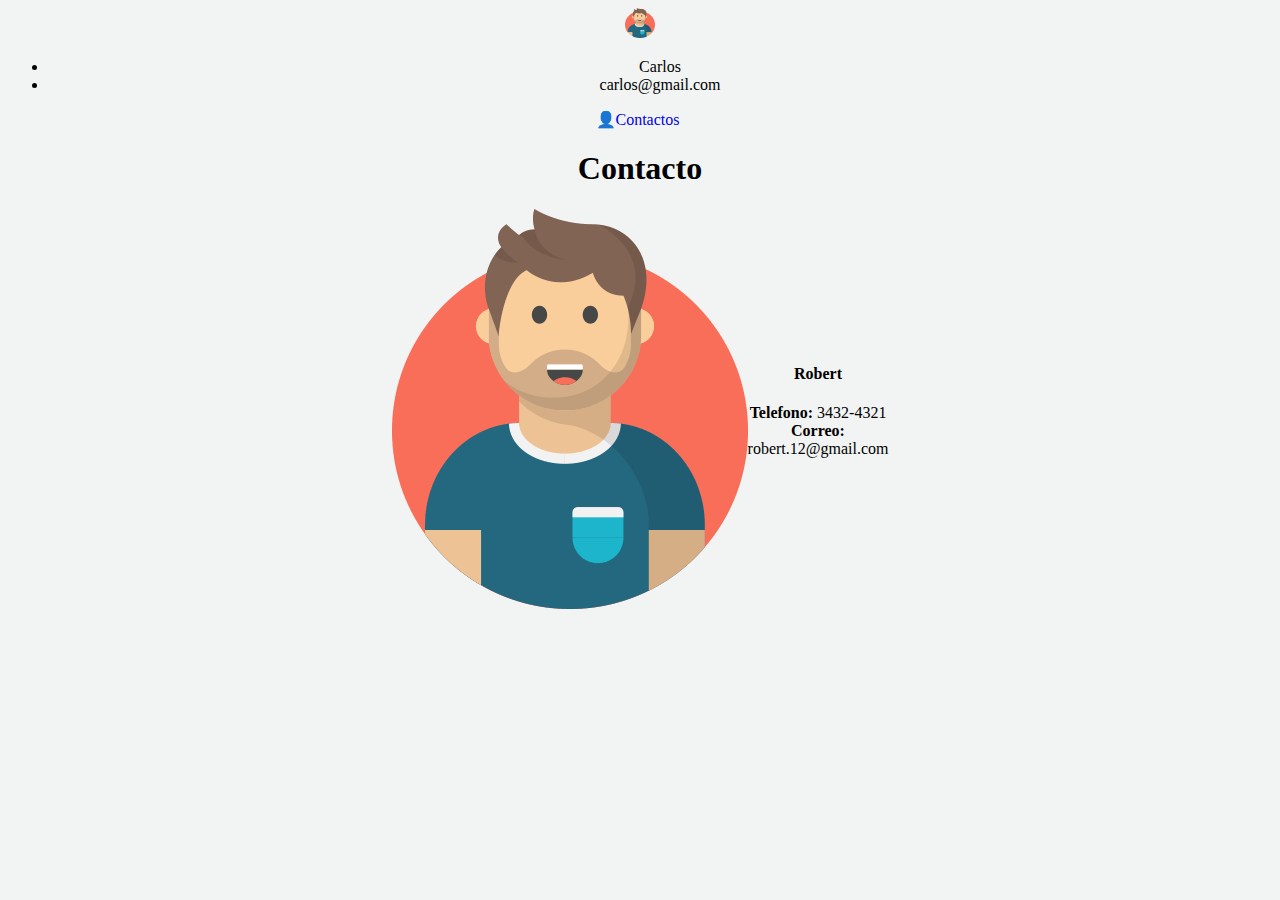
<file: AgendaWeb/detallesContacto.html>
<!DOCTYPE html>
<html lang="es">
<head>
    <meta charset="UTF-8">
    <meta http-equiv="X-UA-Compatible" content="IE=edge">
    <meta name="viewport" content="width=device-width, initial-scale=1.0">
    <link rel="stylesheet" href="./CSS/estilo.css">
    <script src="https://cdn.jsdelivr.net/npm/bootstrap@5.3.0-alpha1/dist/js/bootstrap.bundle.min.js" integrity="sha384-w76AqPfDkMBDXo30jS1Sgez6pr3x5MlQ1ZAGC+nuZB+EYdgRZgiwxhTBTkF7CXvN" crossorigin="anonymous"></script>
    <link href="https://cdn.jsdelivr.net/npm/bootstrap@5.3.0-alpha1/dist/css/bootstrap.min.css" rel="stylesheet" integrity="sha384-GLhlTQ8iRABdZLl6O3oVMWSktQOp6b7In1Zl3/Jr59b6EGGoI1aFkw7cmDA6j6gD" crossorigin="anonymous">
    <link rel="icon" href="./img/logo.png">
    <title>Contacto</title>
</head>
<style>
    body{
        text-align: center;
    }

    h1{
        color: black;
    }

    .arr-1{
        width: 50%;
        margin-left: auto; /* Centrar el contedio */
        margin-right: auto;
        display: flex;
        justify-content: center;
        align-items: center;
    }


</style>
<body>
  <div class="center">
    <nav class="nav">
      <li class="nav-item dropdown">
        <a class="nav-link dropdown-toggle" data-bs-toggle="dropdown" href="#" role="button" aria-expanded="false">
          <img src="./img/tarjeta.png" alt="Avatar Logo" style="width:30px; height: 30px;" class="rounded-pill"> 
        </a>
        <ul class="dropdown-menu">
          <li id="datoooo">Carlos</li>
          <li id="gmail">carlos@gmail.com</li>
        </ul>
      </li>
        <a class="nav-link" href="./index.html"  style=" padding-right: 5px;">👤Contactos</a>
    </nav>
  </div>


    <h1>Contacto</h1>

    <div class="card arr-1" style="width: 18rem;">
        <img src="./img/tarjeta.png" class=" img-fluid" alt="...">
        <div class="card-body">
            <h4>Robert</h4>
          <p ><b>Telefono:</b> 3432-4321 <br>
              <b>Correo:</b>  robert.12@gmail.com</p>
        </div>
      </div>


   <!--  <div class="arr-1">

        <div class="container mt-3">
            <div class="card ancho" >
              <img class="card-img-top" src="./img/tarjeta.png" alt="Card image" style="width:90%; margin: 0.5rem; ">
              <div class="card-body">
                <h4 class="card-title text">Carlos</h4>
                <p class="card-text text-1">Some example text some example text. John Doe is an architect and engineer</p>
              </div>
            </div>
          </div>
    </div> -->
</body>
</html>
</file>
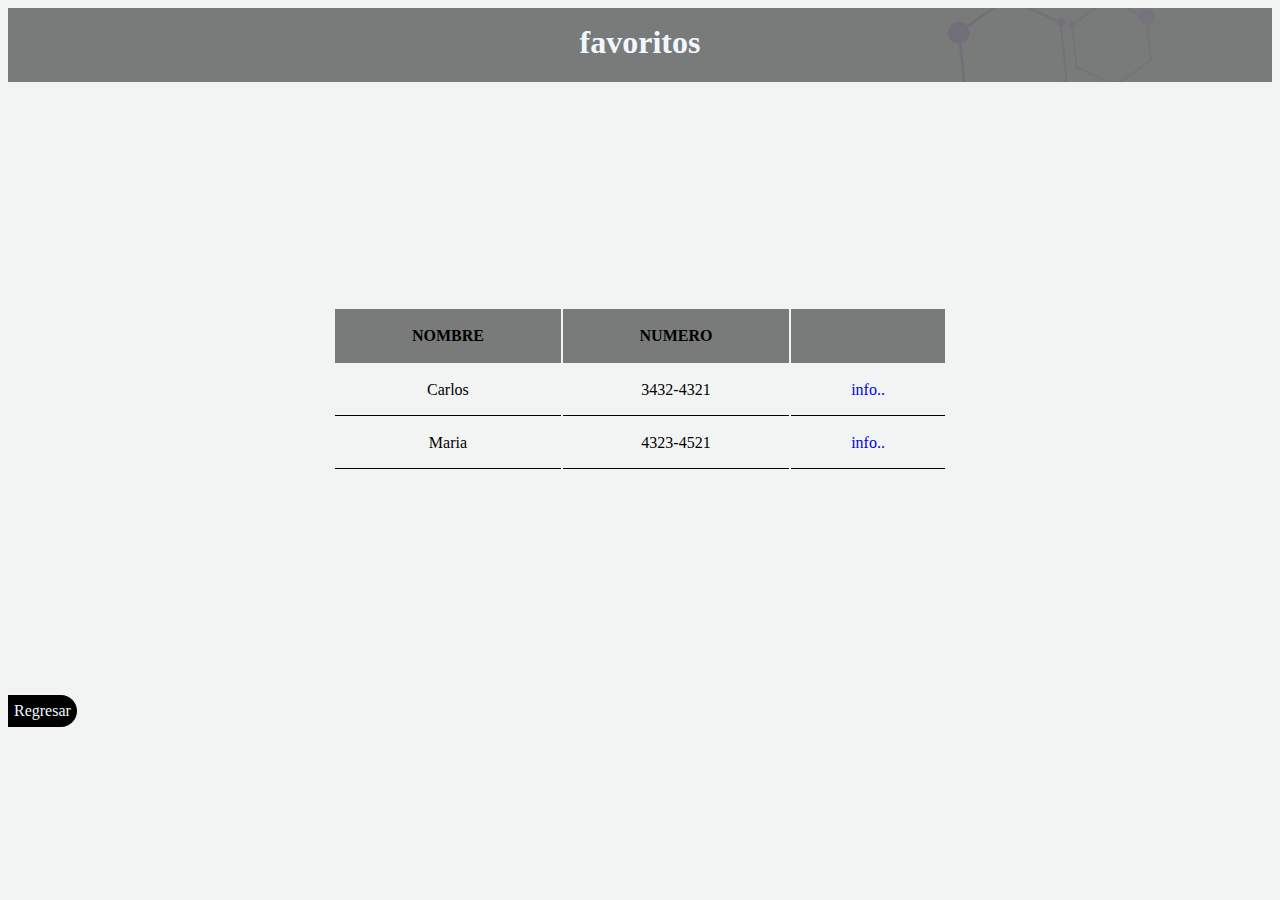
<file: AgendaWeb/favoritos.html>
<!DOCTYPE html>
<html lang="es">
<head>
    <meta charset="UTF-8">
    <meta http-equiv="X-UA-Compatible" content="IE=edge">
    <meta name="viewport" content="width=device-width, initial-scale=1.0">
    <script src="https://cdn.jsdelivr.net/npm/bootstrap@5.3.0-alpha1/dist/js/bootstrap.bundle.min.js" integrity="sha384-w76AqPfDkMBDXo30jS1Sgez6pr3x5MlQ1ZAGC+nuZB+EYdgRZgiwxhTBTkF7CXvN" crossorigin="anonymous"></script>
    <link href="https://cdn.jsdelivr.net/npm/bootstrap@5.3.0-alpha1/dist/css/bootstrap.min.css" rel="stylesheet" integrity="sha384-GLhlTQ8iRABdZLl6O3oVMWSktQOp6b7In1Zl3/Jr59b6EGGoI1aFkw7cmDA6j6gD" crossorigin="anonymous">
 
    <link rel="stylesheet" href="./CSS/estilo-2.css">
    <link rel="stylesheet" href="./CSS/estilo.css">
    <link rel="icon" href="./img/logo.png">

    <title>Favoritos</title>
</head>
<body>
    

    

    <div class="fondo">
        <h1 class="titulo">favoritos</h1>
    </div>
    
    
    <div>
    
        <div class="tabla-2">
    
            <table>
              <thead>
                  <tr>
                      <th>Nombre</th>
                      <th>Numero</th>
                      <th></th>
                  </tr>
              </thead>
              <tbody>
                  <tr>
                      <td>Carlos</td>
                      <td>3432-4321</td>
                      <td class="h" ><a href="./detallesContacto.html">info..</a></td>
                    </tr>
                  <tr>
                      <td>Maria</td>
                      <td>4323-4521</td>
                      <td class="h" ><a href="./detallesContacto.html">info..</a></td>
                    </tr>
                  
              </tbody>
            </table>
        </div>
    </div>



    <div class="nuevo">
        <a href="./index.html">Regresar </a>
   </div>
    

</body>
</html>
</file>
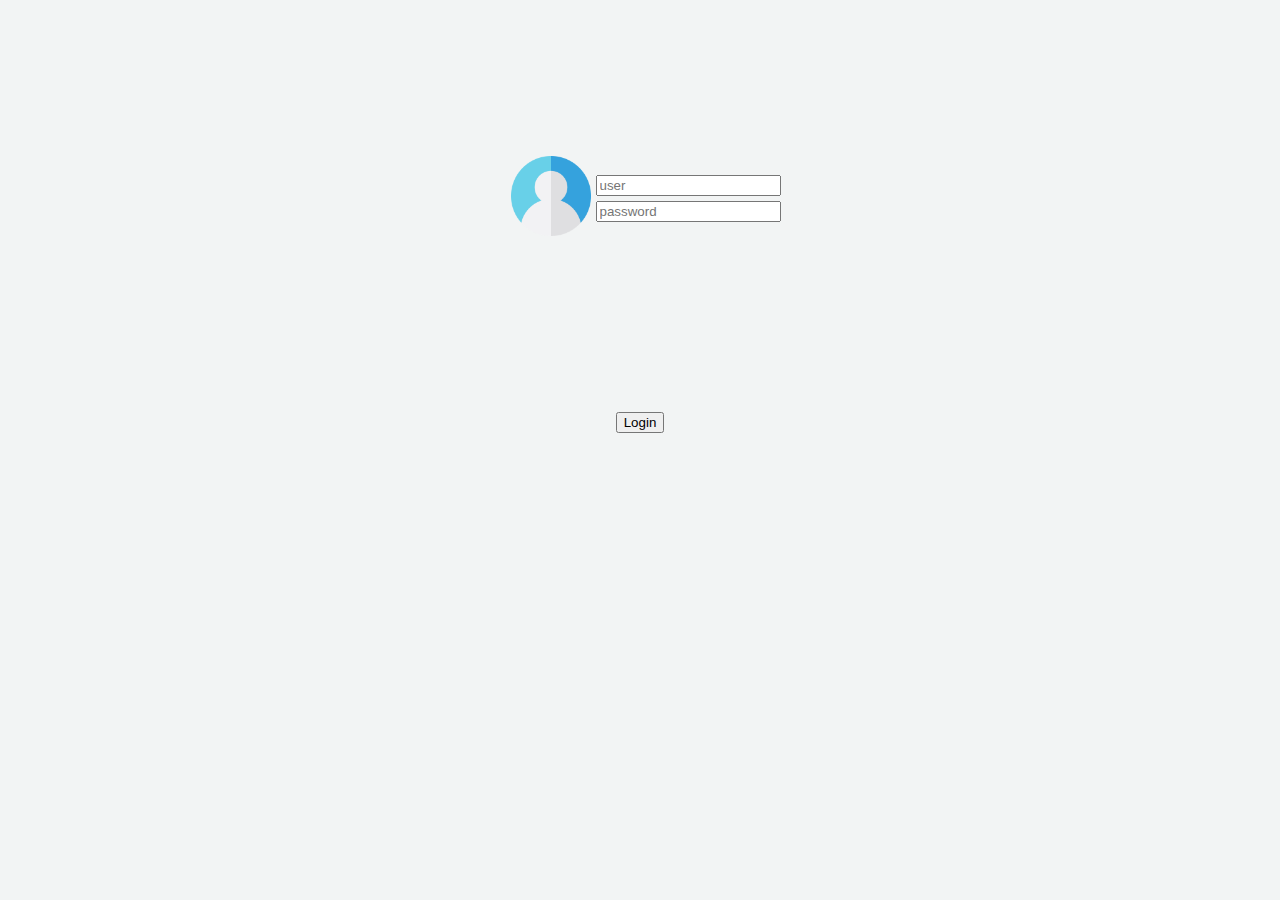
<file: AgendaWeb/login.html>
<!DOCTYPE html>
<html lang="es">
<head>
    <meta charset="UTF-8">
    <meta http-equiv="X-UA-Compatible" content="IE=edge">
    <meta name="viewport" content="width=device-width, initial-scale=1.0">
   
    <link href="https://cdn.jsdelivr.net/npm/bootstrap@5.3.0-alpha1/dist/css/bootstrap.min.css" rel="stylesheet" integrity="sha384-GLhlTQ8iRABdZLl6O3oVMWSktQOp6b7In1Zl3/Jr59b6EGGoI1aFkw7cmDA6j6gD" crossorigin="anonymous">
    <link rel="stylesheet" href="./CSS/estilo.css">
    <link rel="icon" href="./img/logo.png">
    <title>Login</title>
</head>
<body>



    <!-- Contenedor -->
    <div class="contenedor">
        <div>
            <img  src="./img/user.png" alt="">
        </div>
        <div>
            <input type="email" placeholder="user" id="user">
            <input type="password" placeholder="password" id="password">
        </div>
    </div> 




    <!-- Boton -->
    <div class="button">
        <p>
            <a href="./index.html">
    
                <input  type="button" value="Login" id="login" onclick="loginF()">
            </a>

        </p>
    </div>

    <script src="./js/index.js"></script>
    
</body>
</html>
</file>
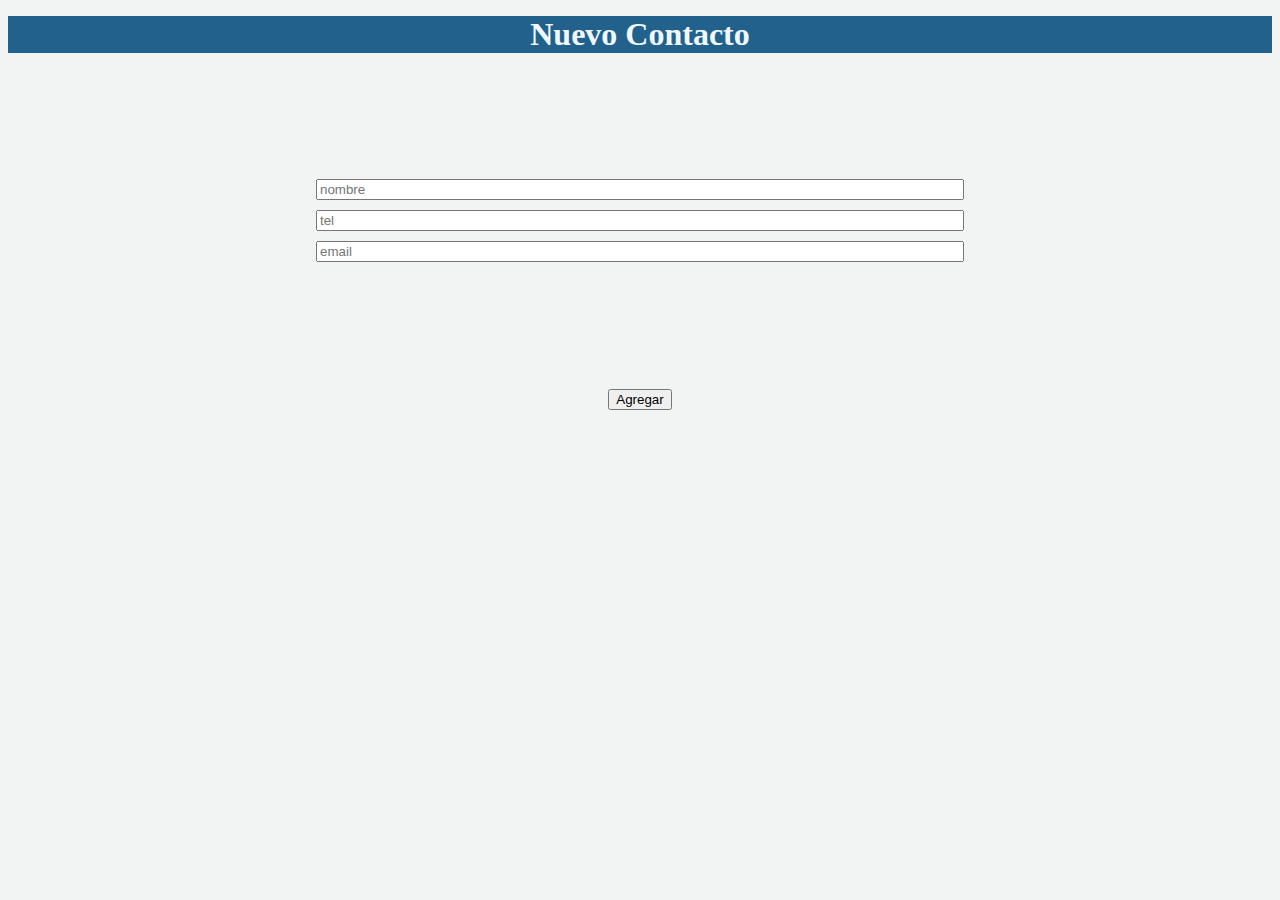
<file: AgendaWeb/nuevoContacto.html>
<!DOCTYPE html>
<html lang="es">
<head>
    <meta charset="UTF-8">
    <meta http-equiv="X-UA-Compatible" content="IE=edge">
    <meta name="viewport" content="width=device-width, initial-scale=1.0">
    <script src="https://cdn.jsdelivr.net/npm/bootstrap@5.3.0-alpha1/dist/js/bootstrap.bundle.min.js" integrity="sha384-w76AqPfDkMBDXo30jS1Sgez6pr3x5MlQ1ZAGC+nuZB+EYdgRZgiwxhTBTkF7CXvN" crossorigin="anonymous"></script>
    <link href="https://cdn.jsdelivr.net/npm/bootstrap@5.3.0-alpha1/dist/css/bootstrap.min.css" rel="stylesheet" integrity="sha384-GLhlTQ8iRABdZLl6O3oVMWSktQOp6b7In1Zl3/Jr59b6EGGoI1aFkw7cmDA6j6gD" crossorigin="anonymous">
    <link rel="stylesheet" href="./CSS/estilo.css">
    <link rel="icon" href="./img/logo.png">

    <title>Nuevo Contacto</title>
</head>
<body>
    
  <h1 class="titulo" style="background-color:#21618C ;">Nuevo Contacto</h1>

      
    <div class="nuevo-contacto">
        <input type="text" placeholder="nombre">
        <input type="tel" name="" id="" placeholder="tel">
        <input type="gmail" placeholder="email">
    </div>

    <div class="button">
      <a href="./index.html">
        <input type="button" value="Agregar">
      </a>
    </div>
</body>
</html>
</file>
<file: AgendaWeb/CSS/estilo.css>
body{
    /* text-align: center; */
    background-color: #F2F4F4;
}

/* Contenedor Login*/
.contenedor{
    height:30vh;
    margin:5%;
    margin-left: 50vw;
    margin-right: 50vw;
    display: flex;
    flex-direction: row;
    justify-content: center;
    align-items: center;
    background-color: #BFC9CA;
    transition: 2s;
}

.contenedor:hover{
    box-shadow: 0 0 1rem rgba(0, 0, 0);
}

.contenedor img{
    height: 5em;
    width: 5em;
} 

.contenedor input{
    display: block;
    margin: 0.3rem;
    
} 


/* Boton Login*/
.button{
    display: flex;
    justify-content: center;
    align-items: center;
    
}

.button input{
   /*  width: 10rem; */
    /* height: 7vh;  */
    transition: 2s;
}

.button input:hover{
    padding-left: 10rem;
    padding-right: 10rem;
    border-radius: 0.3rem;
    border: none;
    background-color: #3498DB;
}

.button input:active{
   
    padding: 1rem;
}






/* Tabla */

.tabla{
    margin: 10%;
    height: 40vh;
    display: flex;
    justify-content: center;
    align-items: center; 
    border-collapse: collapse;
    transition: 1s;
}

thead{
    background-color: rgba(0, 0, 0, 0.5);
}

th{
    padding: 2vh 6vw;
    text-transform: uppercase;
}
 
td{
    text-align: center;
    padding-top: 1rem ;
    padding-bottom: 1rem;
/*     padding-left: 5vw ;
 */    border-bottom: solid 1px;
 transition: 1s;
} 

.h:hover{
    font-size: 1.3rem;
    /* padding: 2rem; */
    cursor: pointer;
}





.nuevo{
    height: 2rem;
    margin-top: 10vh;
    display: flex;
    justify-content: center;
    align-items: center;
    width: 4.3rem;
    /* height: 3rem; */
    border-radius: 0 1rem 1rem 0;
    background-color:black;
    transition: 0.8s;
}

.nuevo a{
    text-decoration: none;
    color: aliceblue;
    transition: 0.5s;
}

.nuevo:hover{
    box-shadow: 0 0 1rem rgba(0, 0, 0, 0.9 );
    width: 8rem;
    background-color: #BFC9CA;
    color: black;
}

.nuevo:active{
    height: 3rem;
}



.nuevo-contacto{
    margin: 10%;
    text-align: center;
    transition: 1s;
}

.nuevo-contacto input{
    width: 50vw;
    display: block;
    margin: auto;
    margin-top: 10px;
}

.titulo{
    text-align: center;
    margin-top: 1rem;
    color:aliceblue;
}






/* Favoritosssssssss */
.fondo{
    text-align: center;
    display: flex;
    align-items: center;
    justify-content: center;
    background: linear-gradient(to right, rgb(0 0 0 / 0.5), rgb(0 0 0 / 0.5)), url(../img/FondoPacientes.png) no-repeat;
    background-size: cover;
    background-position: center center;
    background-attachment: fixed;
   /*  height: 40vh; */
}


a{
    text-decoration:none ;
}
</file>
<file: AgendaWeb/CSS/estilo-2.css>
/* Tabla */

.tabla-2{
    margin: 10%;
    height: 40vh;
    display: flex;
    justify-content: center;
    align-items: center; 
    border-collapse: collapse;
    transition: 1s;
}

thead{
    background-color: rgba(0, 0, 0, 0.5);
}

th{
    padding: 2vh 6vw;
    text-transform: uppercase;
}
 
td{
    text-align: center;
    padding-top: 1rem ;
    padding-bottom: 1rem;
/*     padding-left: 5vw ;
 */    border-bottom: solid 1px;
 transition: 1s;
} 

.h:hover{
    font-size: 1.3rem;
    /* padding: 2rem; */
    cursor: pointer;
}
</file>
